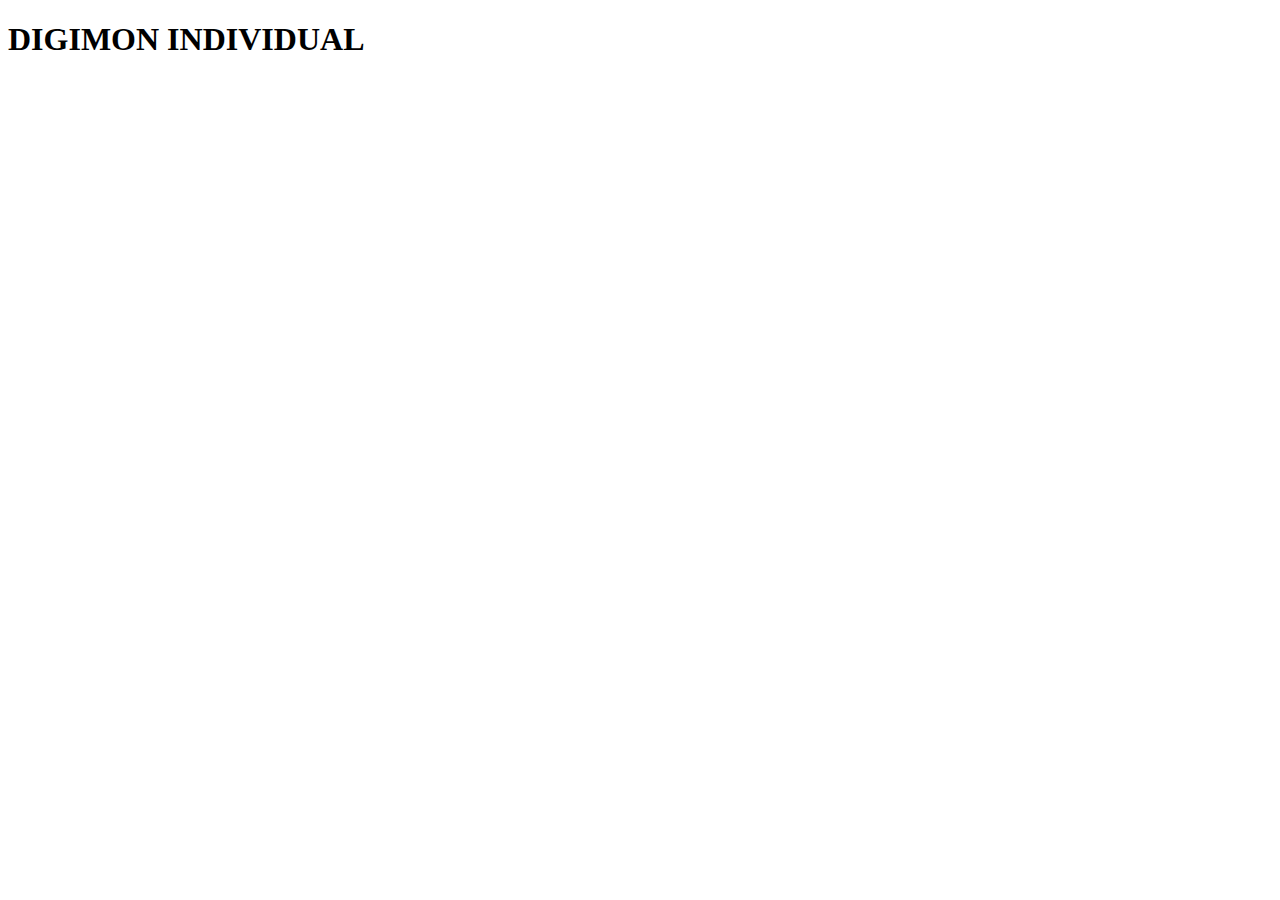
<file: digimonIndividual.html>
<!DOCTYPE html>
<html lang="en">
<head>
    <meta charset="UTF-8">
    <meta http-equiv="X-UA-Compatible" content="IE=edge">
    <meta name="viewport" content="width=device-width, initial-scale=1.0">
    <title>Document</title>
</head>
<body>
    <h1>DIGIMON INDIVIDUAL</h1>
    <script src="assets/js/scripts.js"></script>
</body>
</html>
</file>
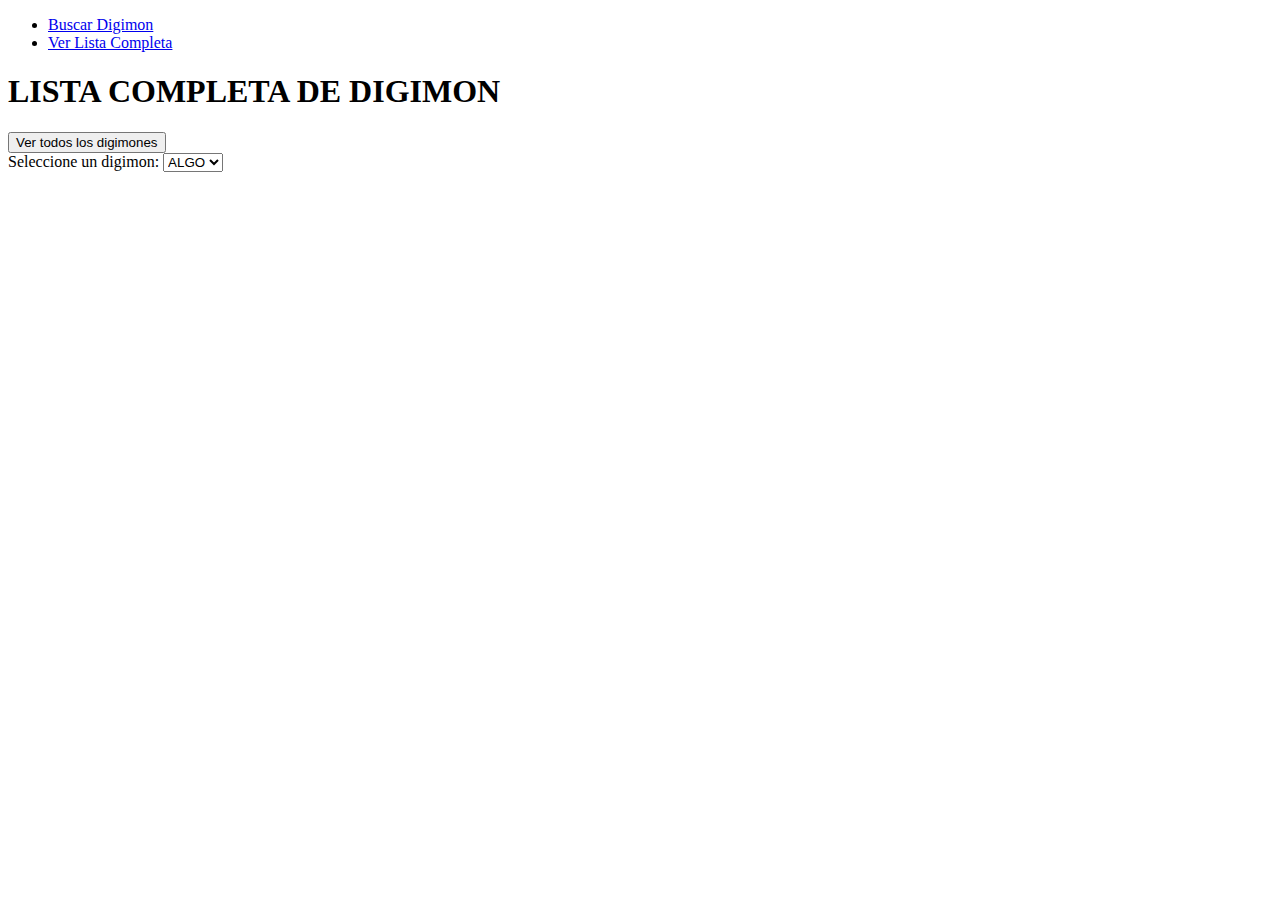
<file: listaCompleta.html>
<!DOCTYPE html>
<html lang="en">
<head>
    <meta charset="UTF-8">
    <meta http-equiv="X-UA-Compatible" content="IE=edge">
    <meta name="viewport" content="width=device-width, initial-scale=1.0">
    <title>Document</title>
</head>
<body>

    <ul>
        <li><a href="index.html"> Buscar Digimon </a></li>
        <li><a href="listaCompleta.html"> Ver Lista Completa </a></li>
    </ul>

    
    <h1>LISTA COMPLETA DE DIGIMON</h1>
    <button onclick="listaDigimon()"> Ver todos los digimones</button>

    <article id="contenedorPadre">

    </article>

    <label for="laListaDigimon">Seleccione un digimon: </label>
    <select id="laListaDigimon" name="laListaDigimon">
            <option value="algo">ALGO</option>
    </select>

    <script src="assets/js/scripts.js"></script>
</body>
</html>
</file>
